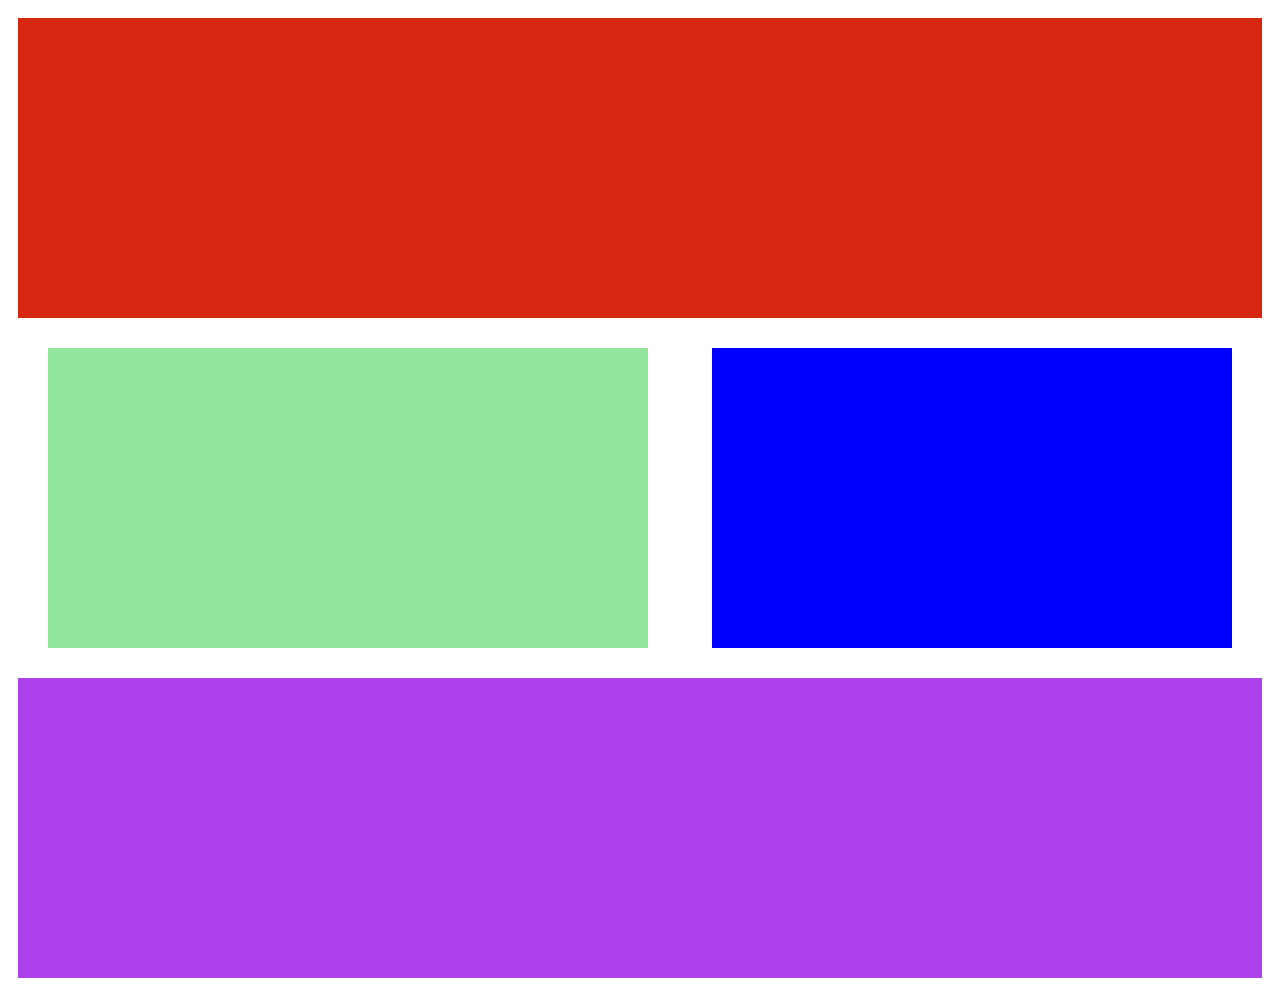
<file: index.html>
<!DOCTYPE html>
<html lang="en">
<head>
    <meta charset="UTF-8">
    <meta name="viewport" content="width=device-width, initial-scale=1.0">
    <title>Document</title>
    <link rel="stylesheet" href="style.css">
</head>
<body>

 
<div id="ruta1"></div>
<div id="container">
<div id="ruta2"></div>
<div id="ruta3"></div>
</div>
<div id="ruta4"></div>


</body>
</html>
</file>
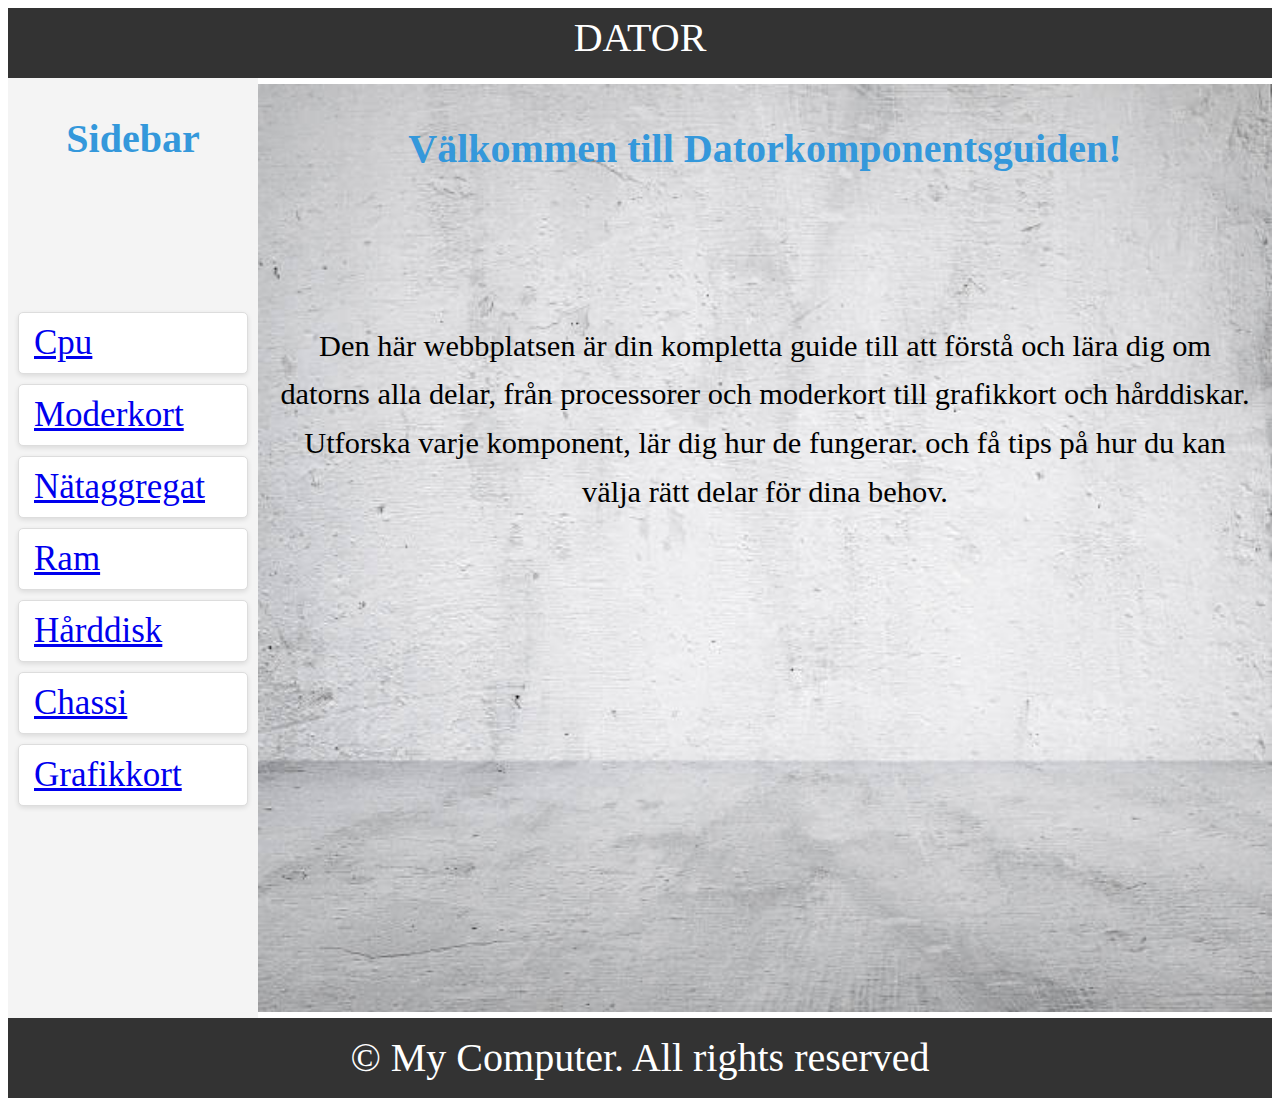
<file: Dator/index.html>
<!DOCTYPE html>
<html lang="en">
<head>
    <meta charset="UTF-8">
    <meta name="viewport" content="width=device-width, initial-scale=1.0">
    <title>Välkommen till Min Datorkomponentsida</title>
    <link rel="stylesheet" href="style.css">
</head>
<body>
<div class="grid-container">
     <div class="header">DATOR</div>
    <div class="aside"> <aside><h1>Sidebar</h1>
        <ul>
            <li> <a href="cpu.html">Cpu</a></li>
            <li><a href="moderkort.html">Moderkort</a></li> 
            <li> <a href="nätaggregat.html">Nätaggregat</a></li>
            <li> <a href="Ram.html">Ram</a></li>
            <li> <a href="hårddisk.html">Hårddisk</a></li>
            <li> <a href="chassi.html">Chassi</a></li>
            <li> <a href="grafikkort.html">Grafikkort</a></li>
        </ul>
    </aside></div>
    <div class="main"><main>
        <h1>Välkommen till Datorkomponentsguiden!</h1>
        <p>
            Den här webbplatsen är din kompletta guide till att förstå och lära dig om datorns alla delar, 
            från processorer och moderkort till grafikkort och hårddiskar.
        </p>
        <p>
            Utforska varje komponent, lär dig hur de fungerar. och få tips på hur du kan välja rätt delar 
            för dina behov.
        </p>
    </main></div>
    <div class="footer">&copy; My Computer. All rights reserved</div>


</div>
</body>
</html>
</file>
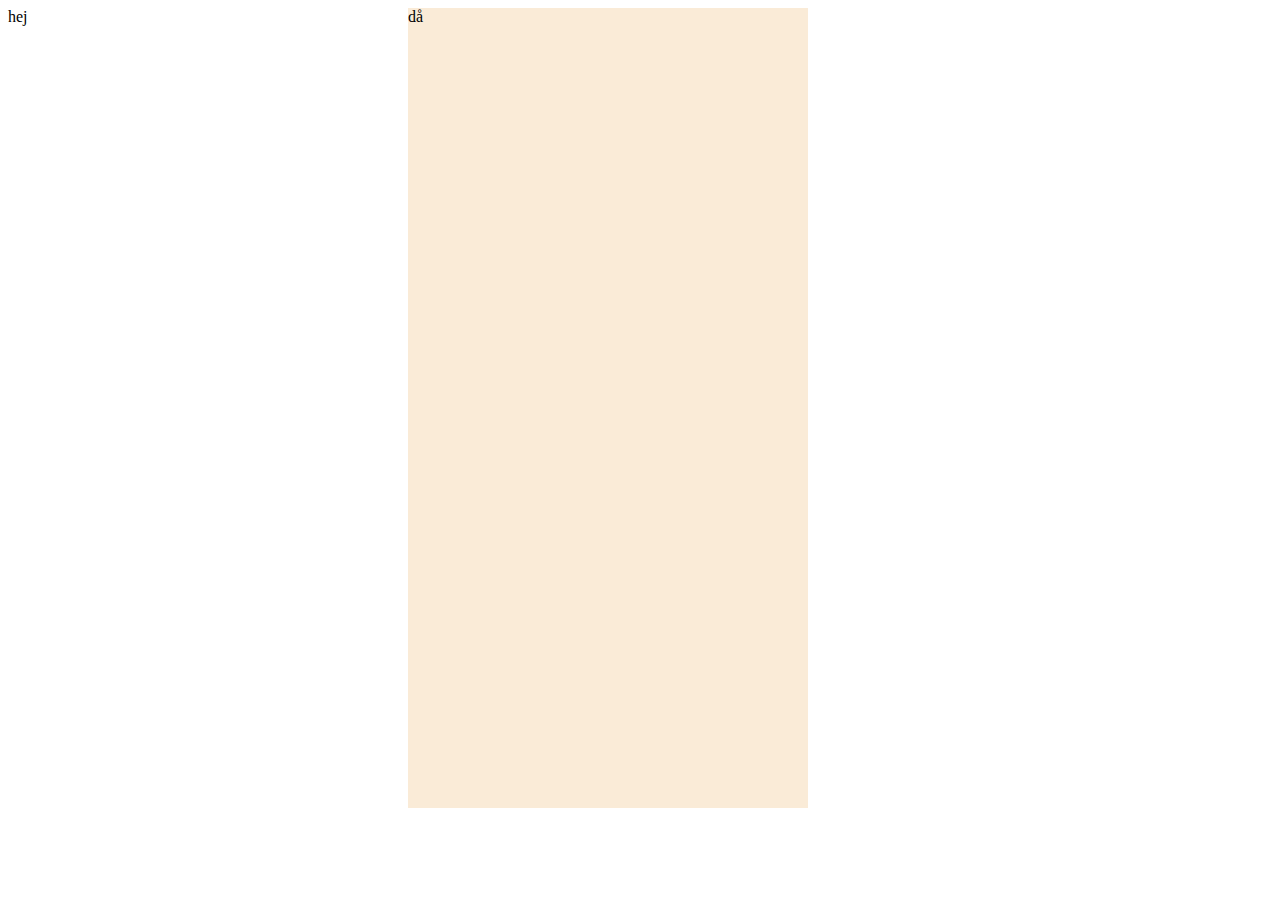
<file: Page1 copy/index.html>
<!DOCTYPE html>
<html lang="en">
<head>
    <meta charset="UTF-8">
    <meta name="viewport" content="width=device-width, initial-scale=1.0">
    <title>Document</title>
    <link rel="stylesheet" href="style.css">
</head>
<body>

<div id="container">
    <div id ="ryta1">hej</div>
    <div id="ruta2">då</div>
</div>  


</body>
</html>
</file>
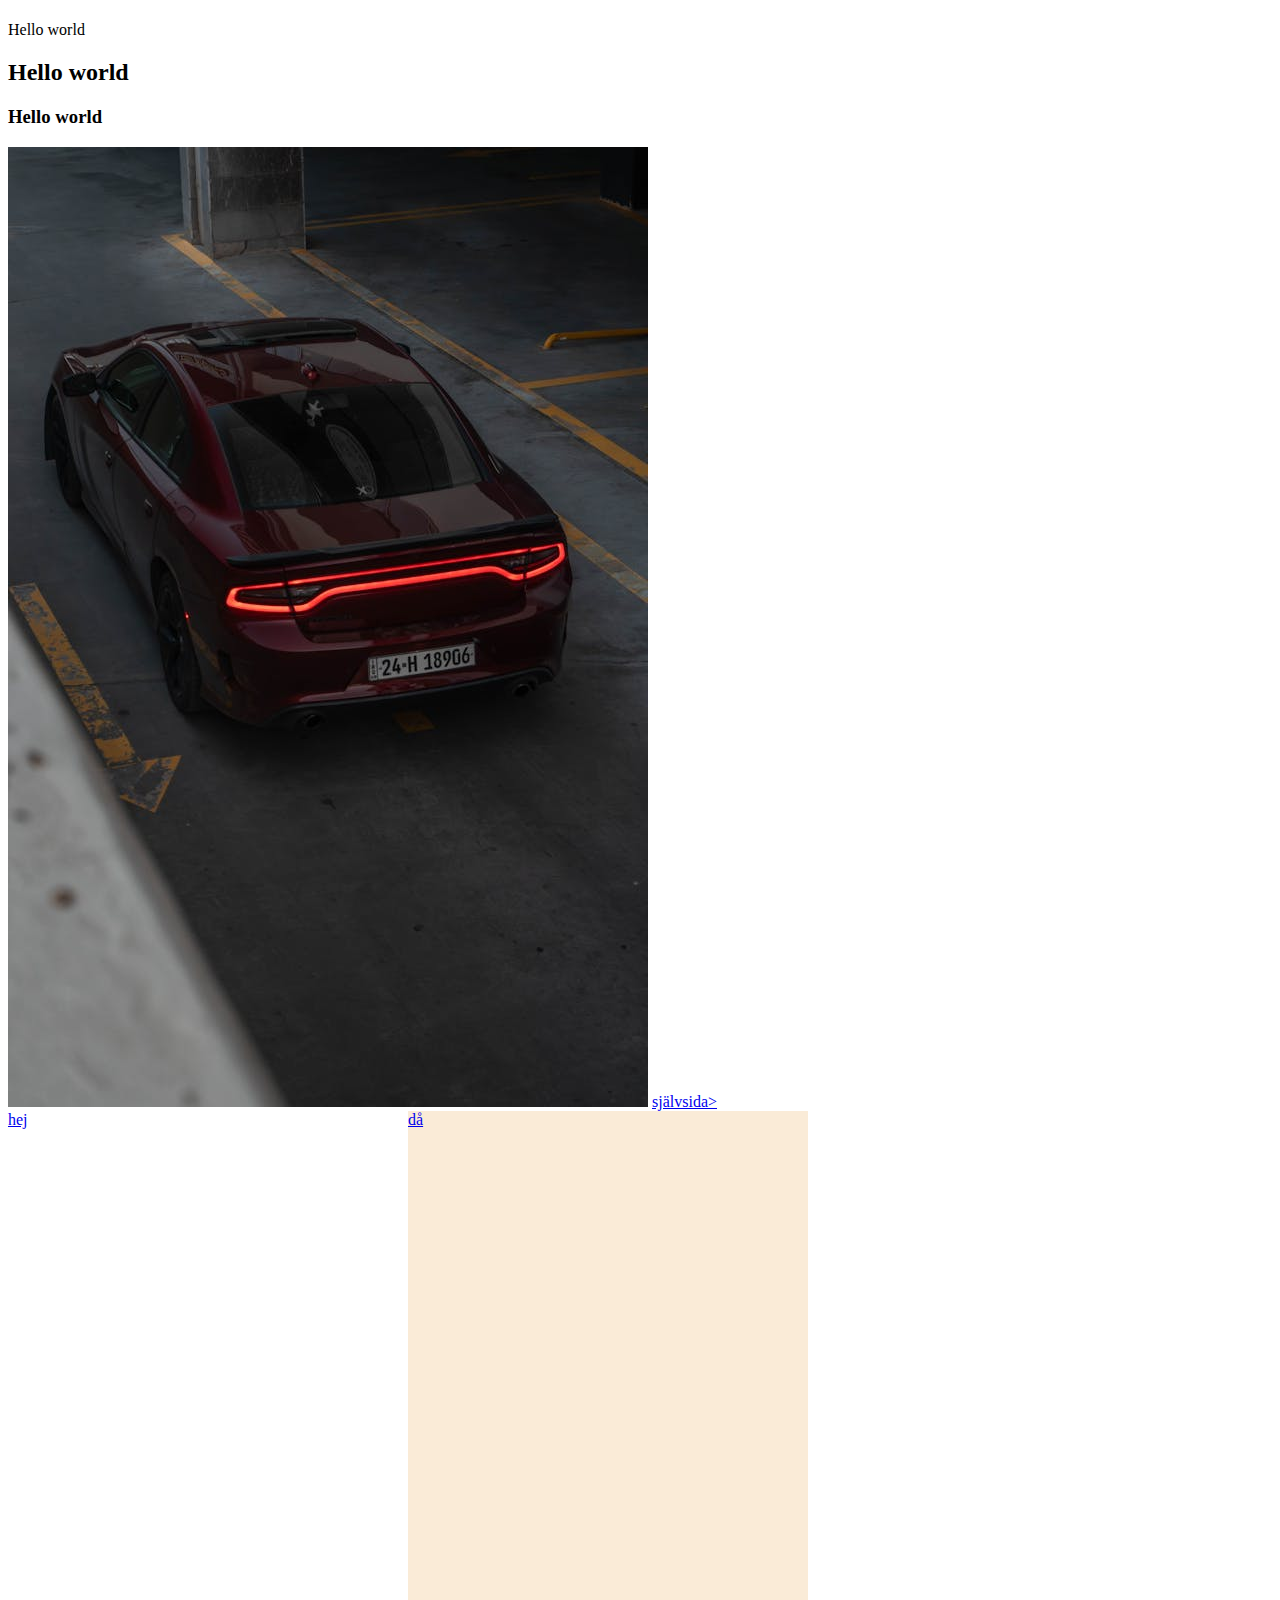
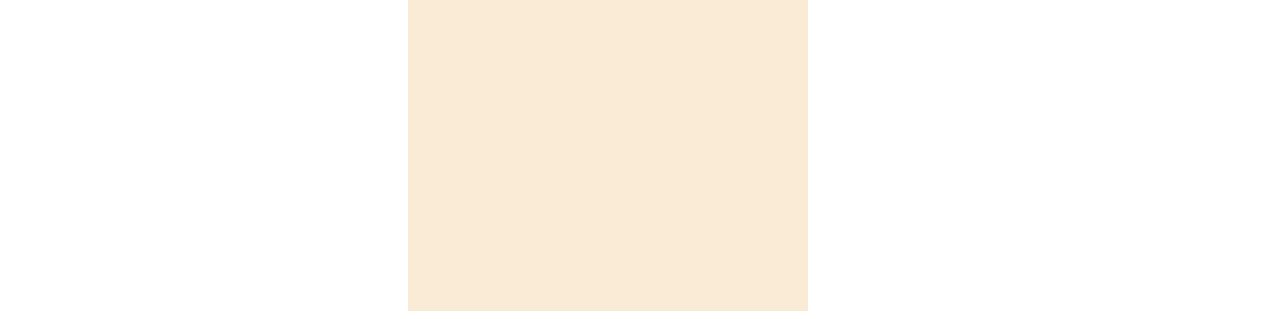
<file: Page1/index.html>
<!DOCTYPE html>
<html lang="en">
<head>
    <meta charset="UTF-8">
    <meta name="viewport" content="width=device-width, initial-scale=1.0">
    <title>Document</title>
    <link rel="stylesheet" href="style.css">
</head>
<body>
    <h1></h1>Hello world</h1> 
    <h2>Hello world</h2>
    <h3>Hello world</h3>
    <img src="CHarger.JPG" >
    <a href="http://blocket.se"> självsida>

<div id="container">
    <div id ="ryta1">hej</div>
    <div id="ruta2">då</div>
</div>  


</body>
</html>
</file>
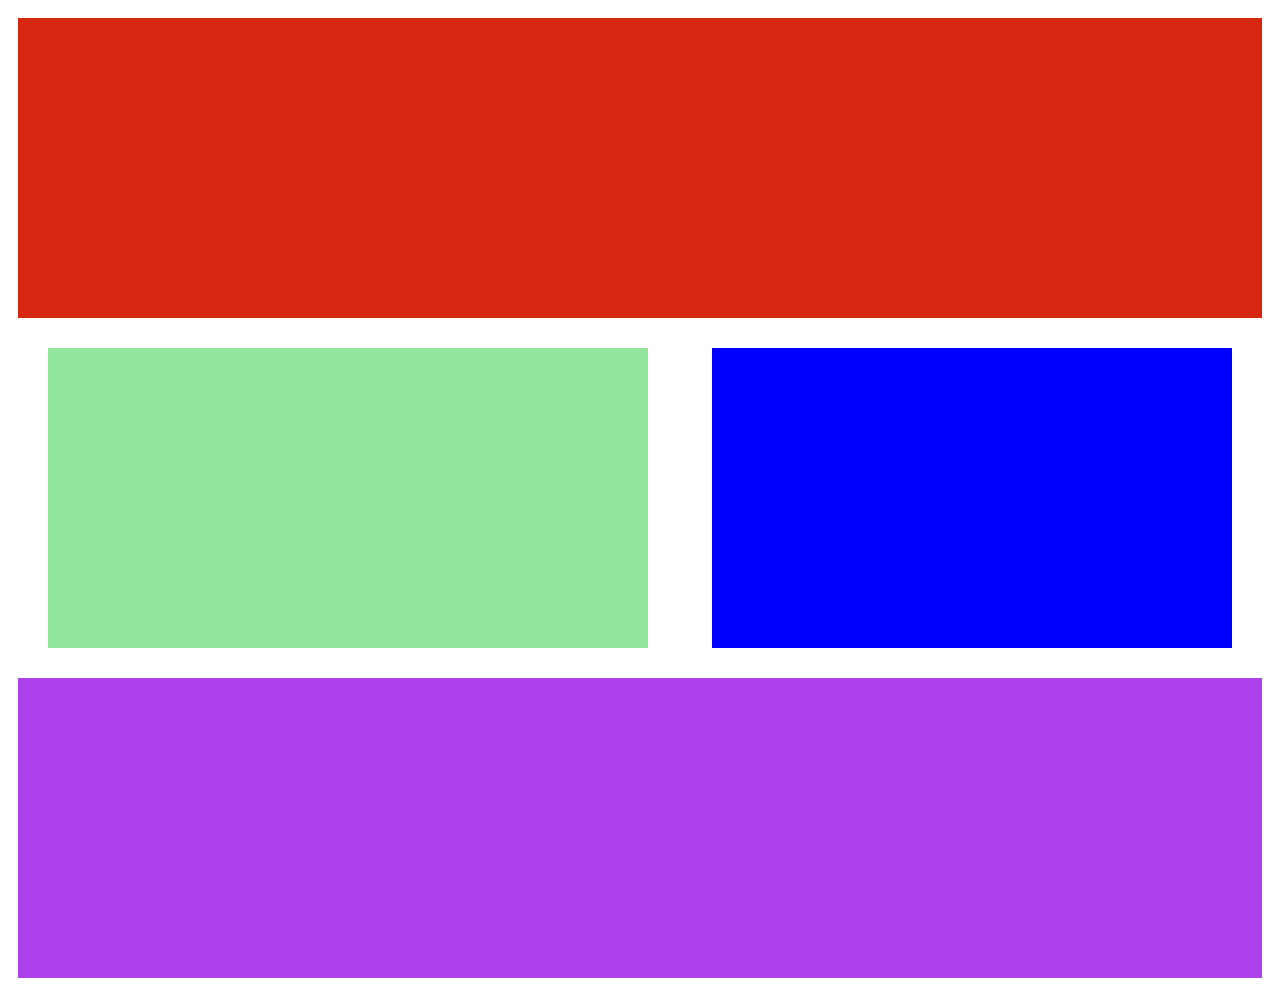
<file: index2.html>
<!DOCTYPE html>
<html lang="en">
<head>
    <meta charset="UTF-8">
    <meta name="viewport" content="width=device-width, initial-scale=1.0">
    <title>Document</title>
    <link rel="stylesheet" href="style.css">
</head>
<body>

 
<div id="ruta1"></div>
<div id="container">
<div id="ruta2"></div>
<div id="ruta3"></div>
</div>
<div id="ruta4"></div>


</body>
</html>
</file>
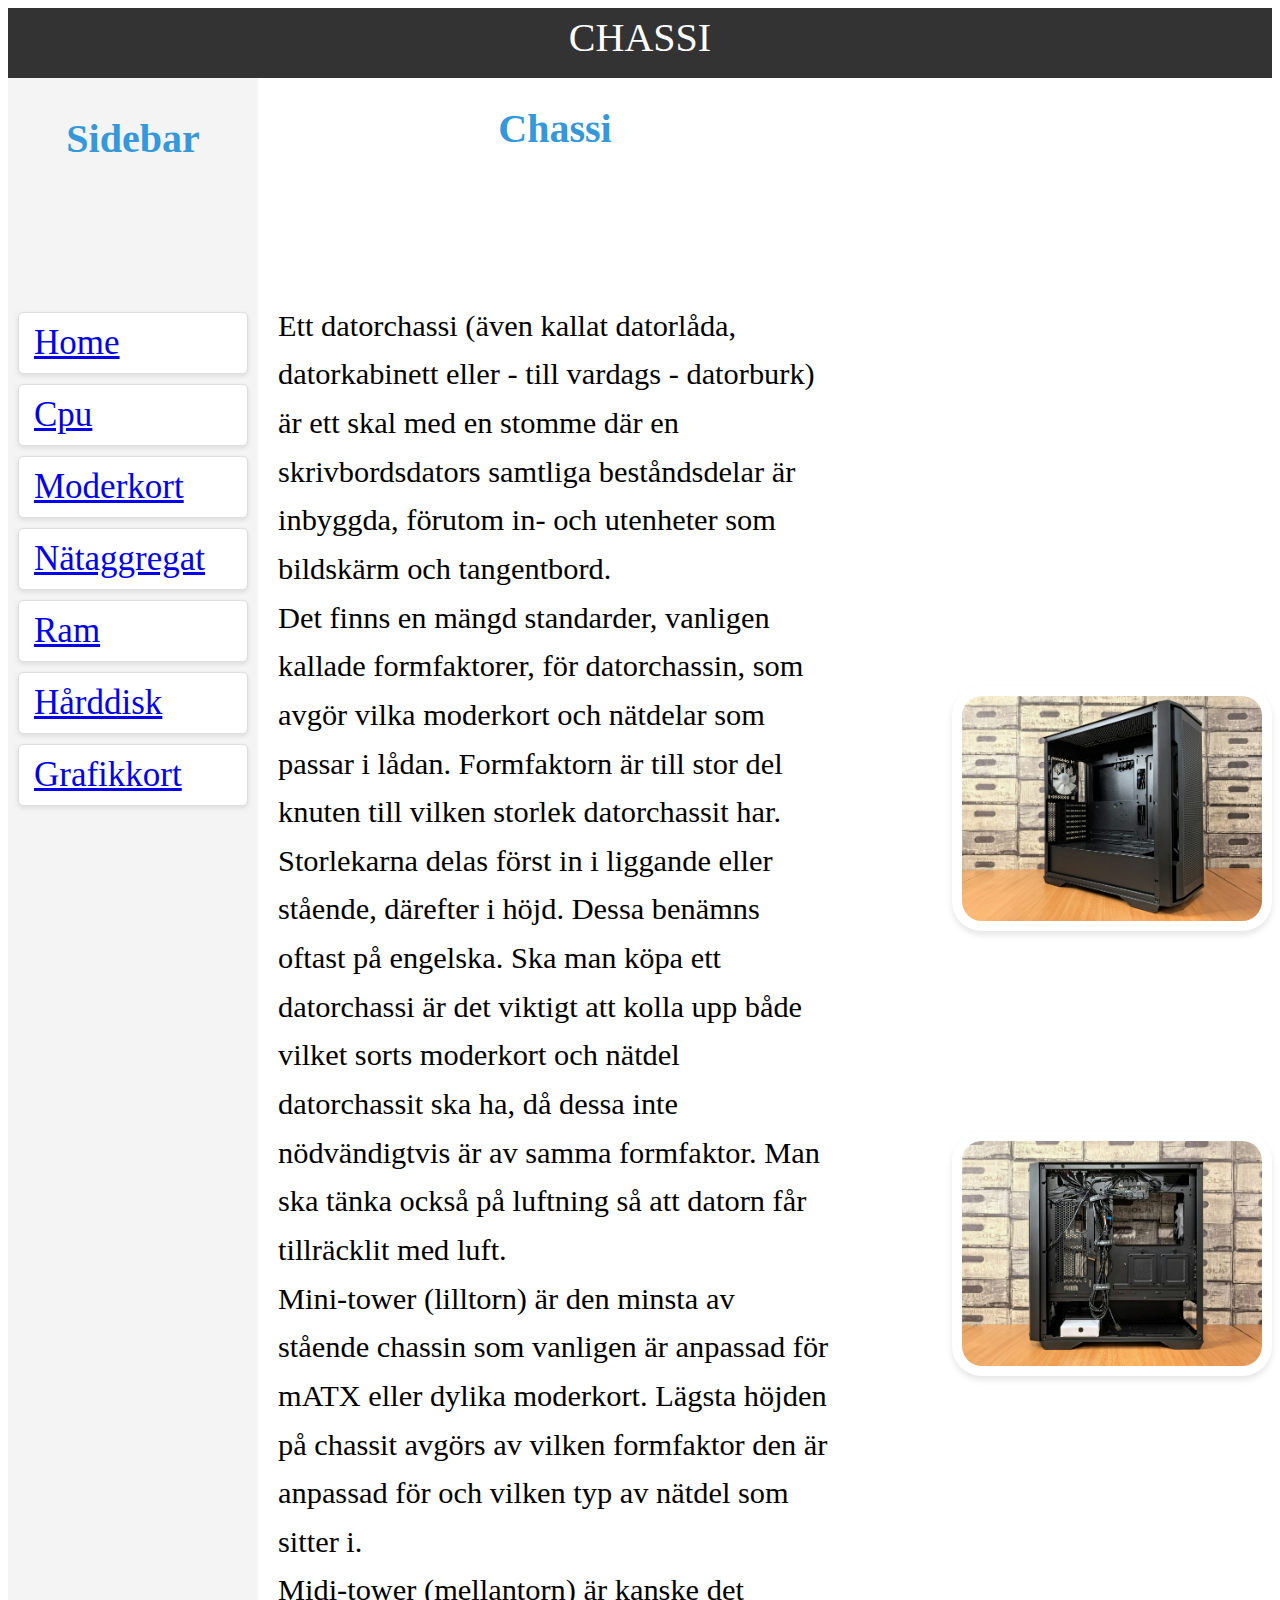
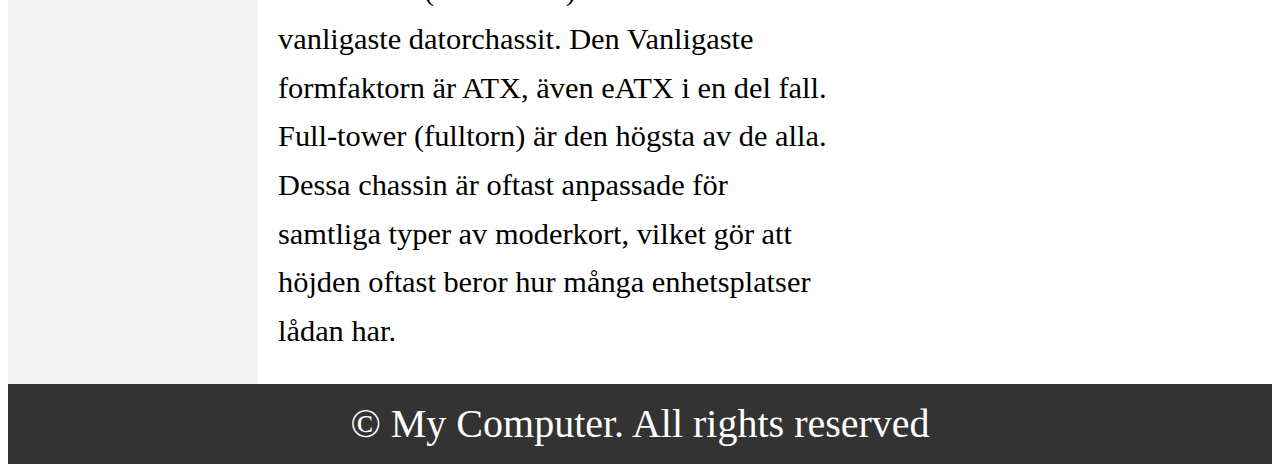
<file: Dator/chassi.html>
<!DOCTYPE html>
<html lang="en">
<head>
    <meta charset="UTF-8">
    <meta name="viewport" content="width=device-width, initial-scale=1.0">
    <title>Document</title>
    <link rel="stylesheet" href="style.css">
</head>
<body>
<div class="grid-container">
     <div class="header">CHASSI</div>
    <div class="aside"> <aside><h1>Sidebar</h1>
        <ul>
            <li> <a href="index.html">Home</a></li>
            <li> <a href="cpu.html">Cpu</a></li>
            <li><a href="moderkort.html">Moderkort</a></li> 
            <li> <a href="nätaggregat.html">Nätaggregat</a></li>
            <li> <a href="Ram.html">Ram</a></li>
            <li> <a href="hårddisk.html">Hårddisk</a></li>
            <li> <a href="grafikkort.html">Grafikkort</a></li>

        </ul>
    </aside></div>
<main>
    <div class="Content-container">
        
<div class="text-content">  
        <h1>Chassi</h1>
<p>
    Ett datorchassi (även kallat datorlåda, datorkabinett eller - till vardags - datorburk) är ett skal med en stomme där en skrivbordsdators samtliga beståndsdelar är inbyggda, förutom in- och utenheter som bildskärm och tangentbord.
</p>
<p>            Det finns en mängd standarder, vanligen kallade formfaktorer, för datorchassin, som avgör vilka moderkort och nätdelar som passar i lådan. 
    Formfaktorn är till stor del knuten till vilken storlek datorchassit har.
    Storlekarna delas först in i liggande eller stående, därefter i höjd. 
    Dessa benämns oftast på engelska. 
    Ska man köpa ett datorchassi är det viktigt att kolla upp både vilket sorts moderkort och nätdel datorchassit ska ha, då dessa inte nödvändigtvis är av samma formfaktor. 
    Man ska tänka också på luftning så att datorn får tillräcklit med luft.</p>
            
<p>            Mini-tower (lilltorn) är den minsta av stående chassin som vanligen är anpassad för mATX eller dylika moderkort. 
    Lägsta höjden på chassit avgörs av vilken formfaktor den är anpassad för och vilken typ av nätdel som sitter i.</p>
          <p>  Midi-tower (mellantorn) är kanske det vanligaste datorchassit. Den Vanligaste formfaktorn är ATX, även eATX i en del fall.</p>
           <p> Full-tower (fulltorn) är den högsta av de alla. Dessa chassin är oftast anpassade för samtliga typer av moderkort, vilket gör att höjden oftast beror hur många enhetsplatser lådan har.
        </p></br>
        </p>
</div>
    <div class="Image-Content">
        <img src="Image/chassi1.jpg" alt="chassi-bild">
        <img src="Image/chassi3.jpg" alt="chassi-bild">
    </div>   

</div>
</main>

<div class="footer">&copy; My Computer. All rights reserved</div>

</div>
</body>
</html>
</file>
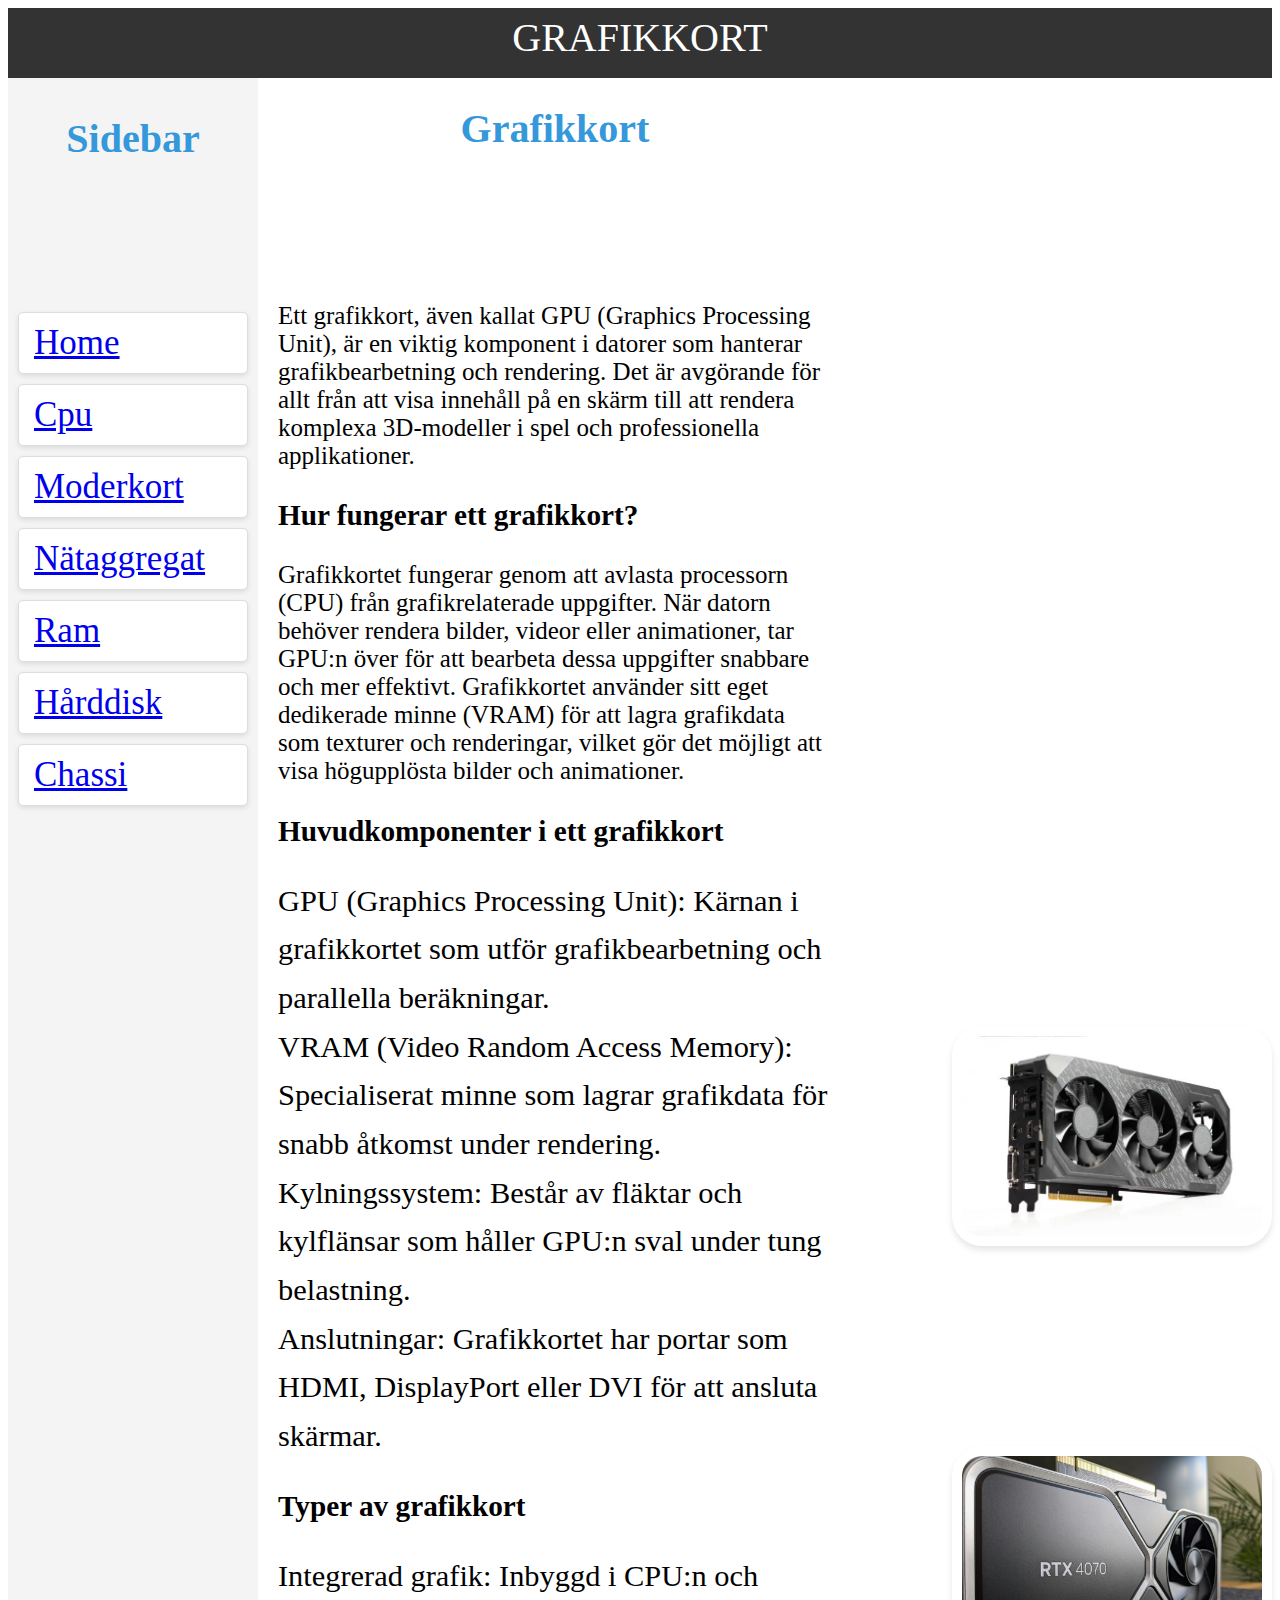
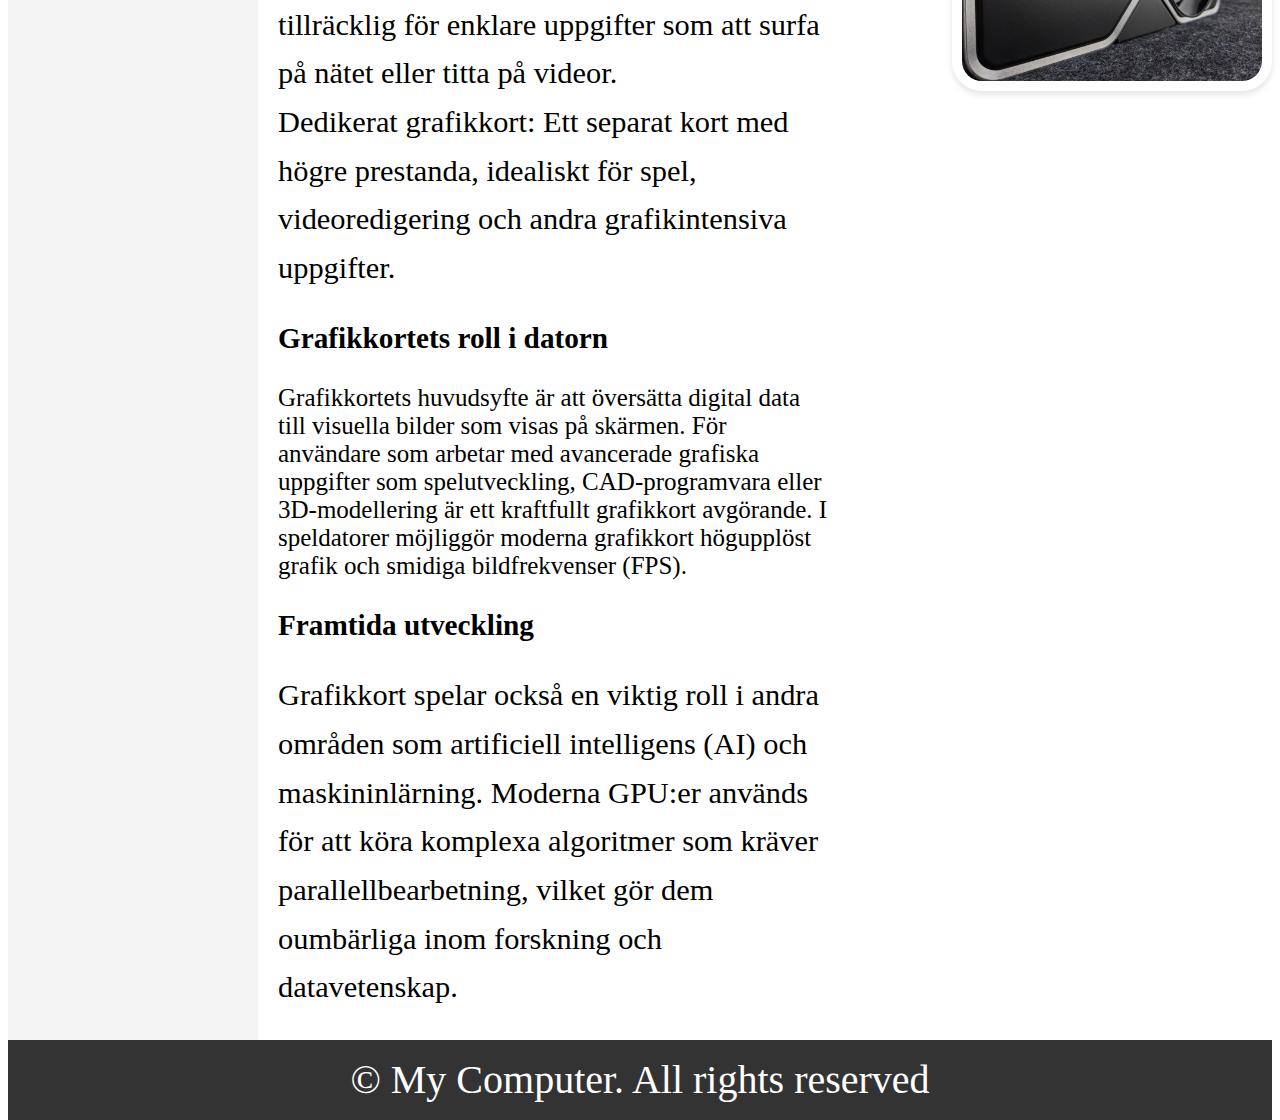
<file: Dator/grafikkort.html>
<!DOCTYPE html>
<html lang="en">
<head>
    <meta charset="UTF-8">
    <meta name="viewport" content="width=device-width, initial-scale=1.0">
    <title>Document</title>
    <link rel="stylesheet" href="style.css">
</head>
<body>
<div class="grid-container">
     <div class="header">GRAFIKKORT</div>
    <div class="aside"> <aside><h1>Sidebar</h1>
        <ul>
            <li> <a href="index.html">Home</a></li>
            <li> <a href="cpu.html">Cpu</a></li>
            <li><a href="moderkort.html">Moderkort</a></li> 
            <li> <a href="nätaggregat.html">Nätaggregat</a></li>
            <li> <a href="Ram.html">Ram</a></li>
            <li> <a href="hårddisk.html">Hårddisk</a></li>
            <li> <a href="chassi.html">Chassi</a></li>

        </ul>
    </aside></div>
    <main>
        <div class="Content-container">
            
    <div class="text-content">  
        <h1>Grafikkort</h1>
        Ett grafikkort, även kallat GPU (Graphics Processing Unit), är en viktig komponent i datorer som hanterar grafikbearbetning och rendering. Det är avgörande för allt från att visa innehåll på en skärm till att rendera komplexa 3D-modeller i spel och professionella applikationer.
        <h3>Hur fungerar ett grafikkort?</h3>
        Grafikkortet fungerar genom att avlasta processorn (CPU) från grafikrelaterade uppgifter. När datorn behöver rendera bilder, videor eller animationer, tar GPU:n över för att bearbeta dessa uppgifter snabbare och mer effektivt. Grafikkortet använder sitt eget dedikerade minne (VRAM) för att lagra grafikdata som texturer och renderingar, vilket gör det möjligt att visa högupplösta bilder och animationer.
        <h3>Huvudkomponenter i ett grafikkort</h3>
        <p>GPU (Graphics Processing Unit): Kärnan i grafikkortet som utför grafikbearbetning och parallella beräkningar.</p>
        <p>VRAM (Video Random Access Memory): Specialiserat minne som lagrar grafikdata för snabb åtkomst under rendering.</p>
        <p>Kylningssystem: Består av fläktar och kylflänsar som håller GPU:n sval under tung belastning.</p>
        <p>Anslutningar: Grafikkortet har portar som HDMI, DisplayPort eller DVI för att ansluta skärmar.</p>
        <h3>Typer av grafikkort</h3>
        <p>Integrerad grafik: Inbyggd i CPU:n och tillräcklig för enklare uppgifter som att surfa på nätet eller titta på videor.</p>
       <p> Dedikerat grafikkort: Ett separat kort med högre prestanda, idealiskt för spel, videoredigering och andra grafikintensiva uppgifter.</p>
       <h3> Grafikkortets roll i datorn</h3>
        Grafikkortets huvudsyfte är att översätta digital data till visuella bilder som visas på skärmen. För användare som arbetar med avancerade grafiska uppgifter som spelutveckling, CAD-programvara eller 3D-modellering är ett kraftfullt grafikkort avgörande. I speldatorer möjliggör moderna grafikkort högupplöst grafik och smidiga bildfrekvenser (FPS).
        <h3>Framtida utveckling</h3>
        <p>Grafikkort spelar också en viktig roll i andra områden som artificiell intelligens (AI) och maskininlärning. Moderna GPU:er används för att köra komplexa algoritmer som kräver parallellbearbetning, vilket gör dem oumbärliga inom forskning och datavetenskap.</p></br>
    </div>
        <div class="Image-Content">
            <img src="Image/Grafikkort1.jpg" alt="Grafik-bild">
            <img src="Image/Grafikkort2.jpg" alt="Grafik-bild">
        </div>   
    
    </div>
    </main>
    
    <div class="footer">&copy; My Computer. All rights reserved</div>
    
    </div>
    </body>
    </html>
</file>
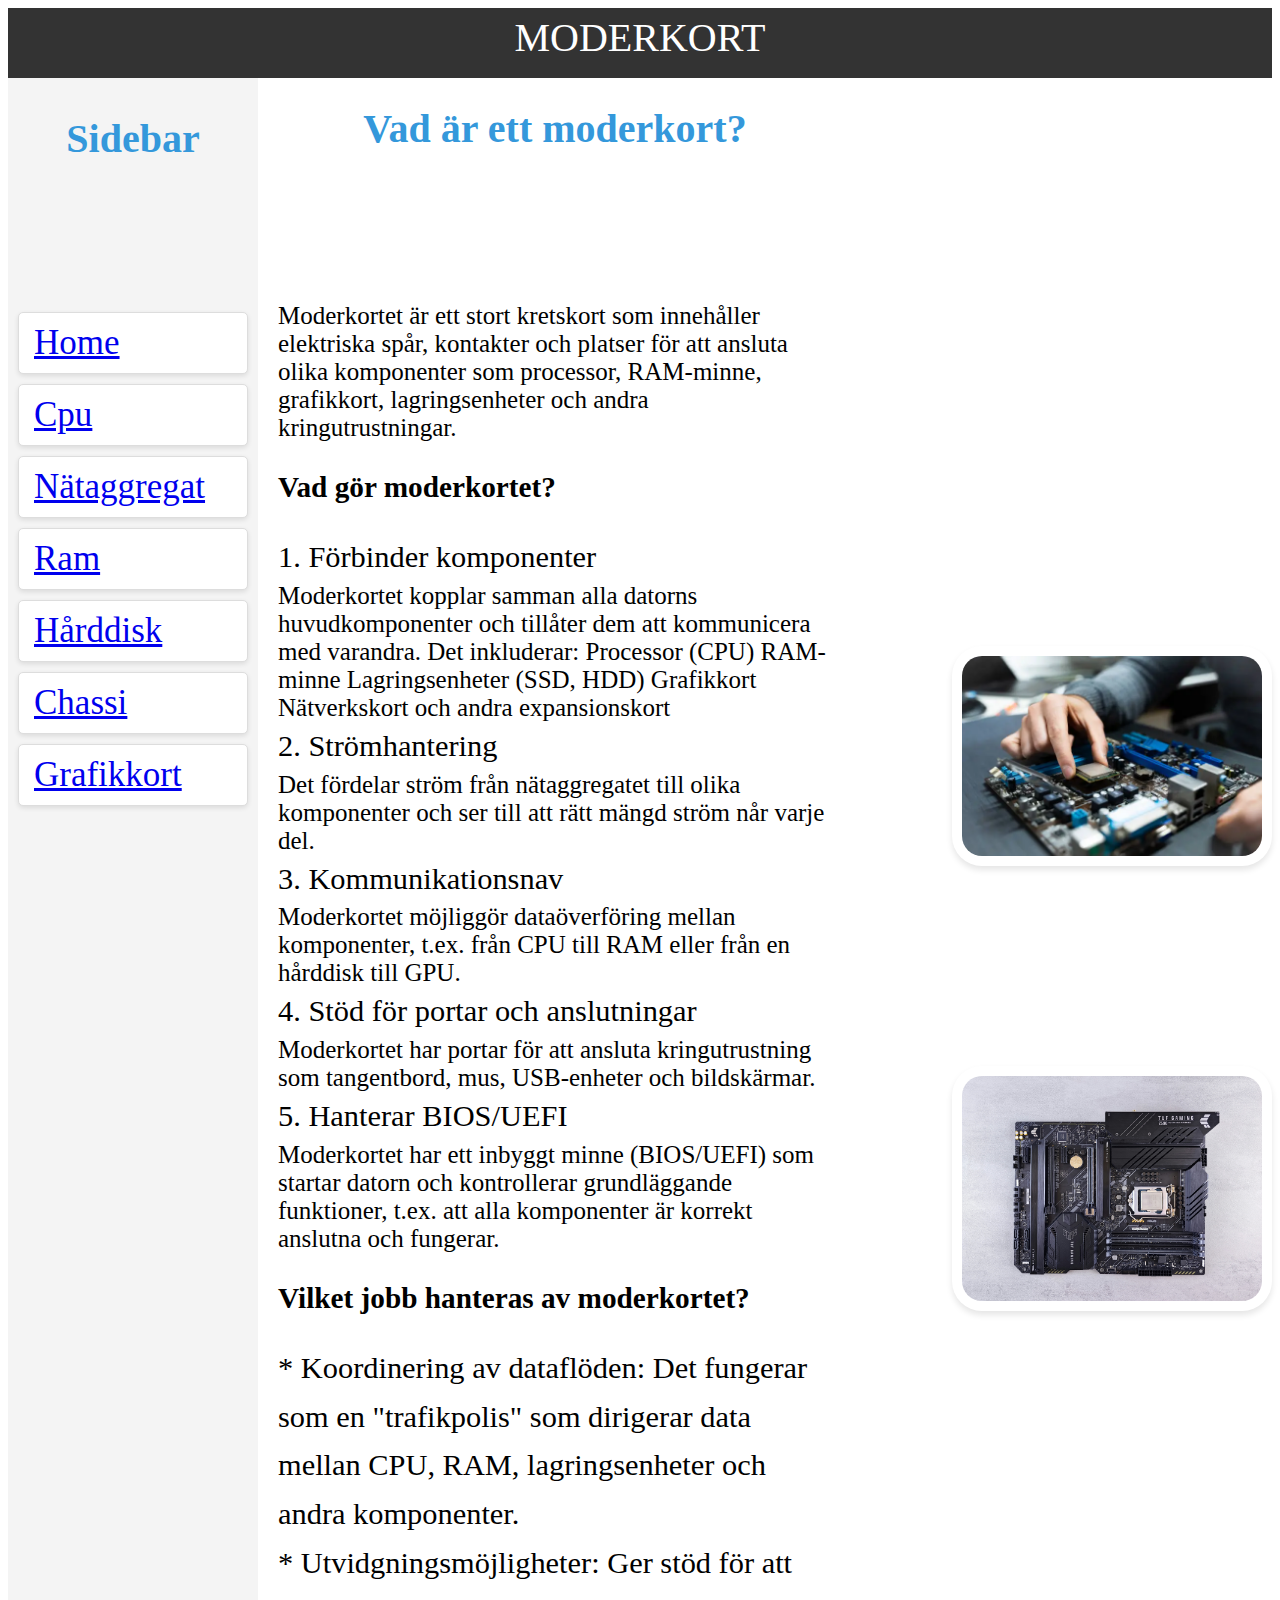
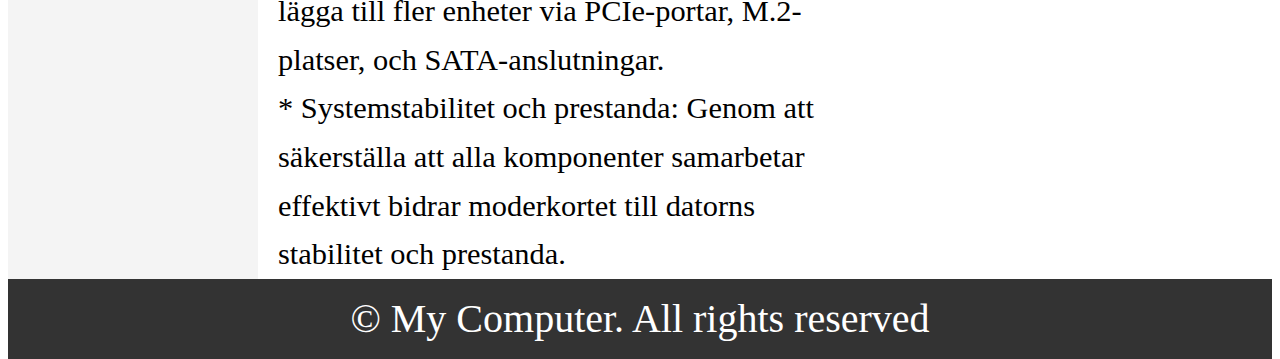
<file: Dator/moderkort.html>
<!DOCTYPE html>
<html lang="en">
<head>
    <meta charset="UTF-8">
    <meta name="viewport" content="width=device-width, initial-scale=1.0">
    <title>moderkort</title>
    <link rel="stylesheet" href="style.css">
</head>
<body>
<div class="grid-container">
     <div class="header">MODERKORT</div>
    <div class="aside"> <aside><h1>Sidebar</h1>
        <ul>
            <li> <a href="index.html">Home</a></li>
            <li> <a href="cpu.html">Cpu</a></li>
            <li> <a href="nätaggregat.html">Nätaggregat</a></li>
            <li> <a href="Ram.html">Ram</a></li>
            <li> <a href="hårddisk.html">Hårddisk</a></li>
            <li> <a href="chassi.html">Chassi</a></li>
            <li> <a href="grafikkort.html">Grafikkort</a></li>


        </ul>
    </aside></div>
    <main>
        <div class="Content-container">
            
    <div class="text-content">  
            <h1>Vad är ett moderkort?</h1>
                Moderkortet är ett stort kretskort som innehåller elektriska spår, kontakter och platser för att ansluta olika komponenter som processor, RAM-minne, grafikkort, lagringsenheter och andra kringutrustningar.
                
                <h3>Vad gör moderkortet?</h3>
                <p>1. Förbinder komponenter</p>
                Moderkortet kopplar samman alla datorns huvudkomponenter och tillåter dem att kommunicera med varandra. Det inkluderar:
                
                Processor (CPU)
                RAM-minne
                Lagringsenheter (SSD, HDD)
                Grafikkort
                Nätverkskort och andra expansionskort
                <p>2. Strömhantering</p>
                Det fördelar ström från nätaggregatet till olika komponenter och ser till att rätt mängd ström når varje del.
                
                <p>3. Kommunikationsnav</p>
                Moderkortet möjliggör dataöverföring mellan komponenter, t.ex. från CPU till RAM eller från en hårddisk till GPU.
                
                <p>4. Stöd för portar och anslutningar</p>
                Moderkortet har portar för att ansluta kringutrustning som tangentbord, mus, USB-enheter och bildskärmar.
                
                <p>5. Hanterar BIOS/UEFI</p>
                Moderkortet har ett inbyggt minne (BIOS/UEFI) som startar datorn och kontrollerar grundläggande funktioner, t.ex. att alla komponenter är korrekt anslutna och fungerar.
                
                <h3>Vilket jobb hanteras av moderkortet?</h3>
                <p>* Koordinering av dataflöden: Det fungerar som en "trafikpolis" som dirigerar data mellan CPU, RAM, lagringsenheter och andra komponenter.</p>
                <p>* Utvidgningsmöjligheter: Ger stöd för att lägga till fler enheter via PCIe-portar, M.2-platser, och SATA-anslutningar.</p>
                    <p>* Systemstabilitet och prestanda: Genom att säkerställa att alla komponenter samarbetar effektivt bidrar moderkortet till datorns stabilitet och prestanda.</p>
            </p>
    </div>
        <div class="Image-Content">
            <img src="Image/Morther1.jpg" alt="Mother-bild">
            <img src="Image/Morther2.jpg" alt="Mother-bild">
        </div>   
    
    </div>
    </main>
    
    <div class="footer">&copy; My Computer. All rights reserved</div>
    
    </div>
    </body>
    </html>
</file>
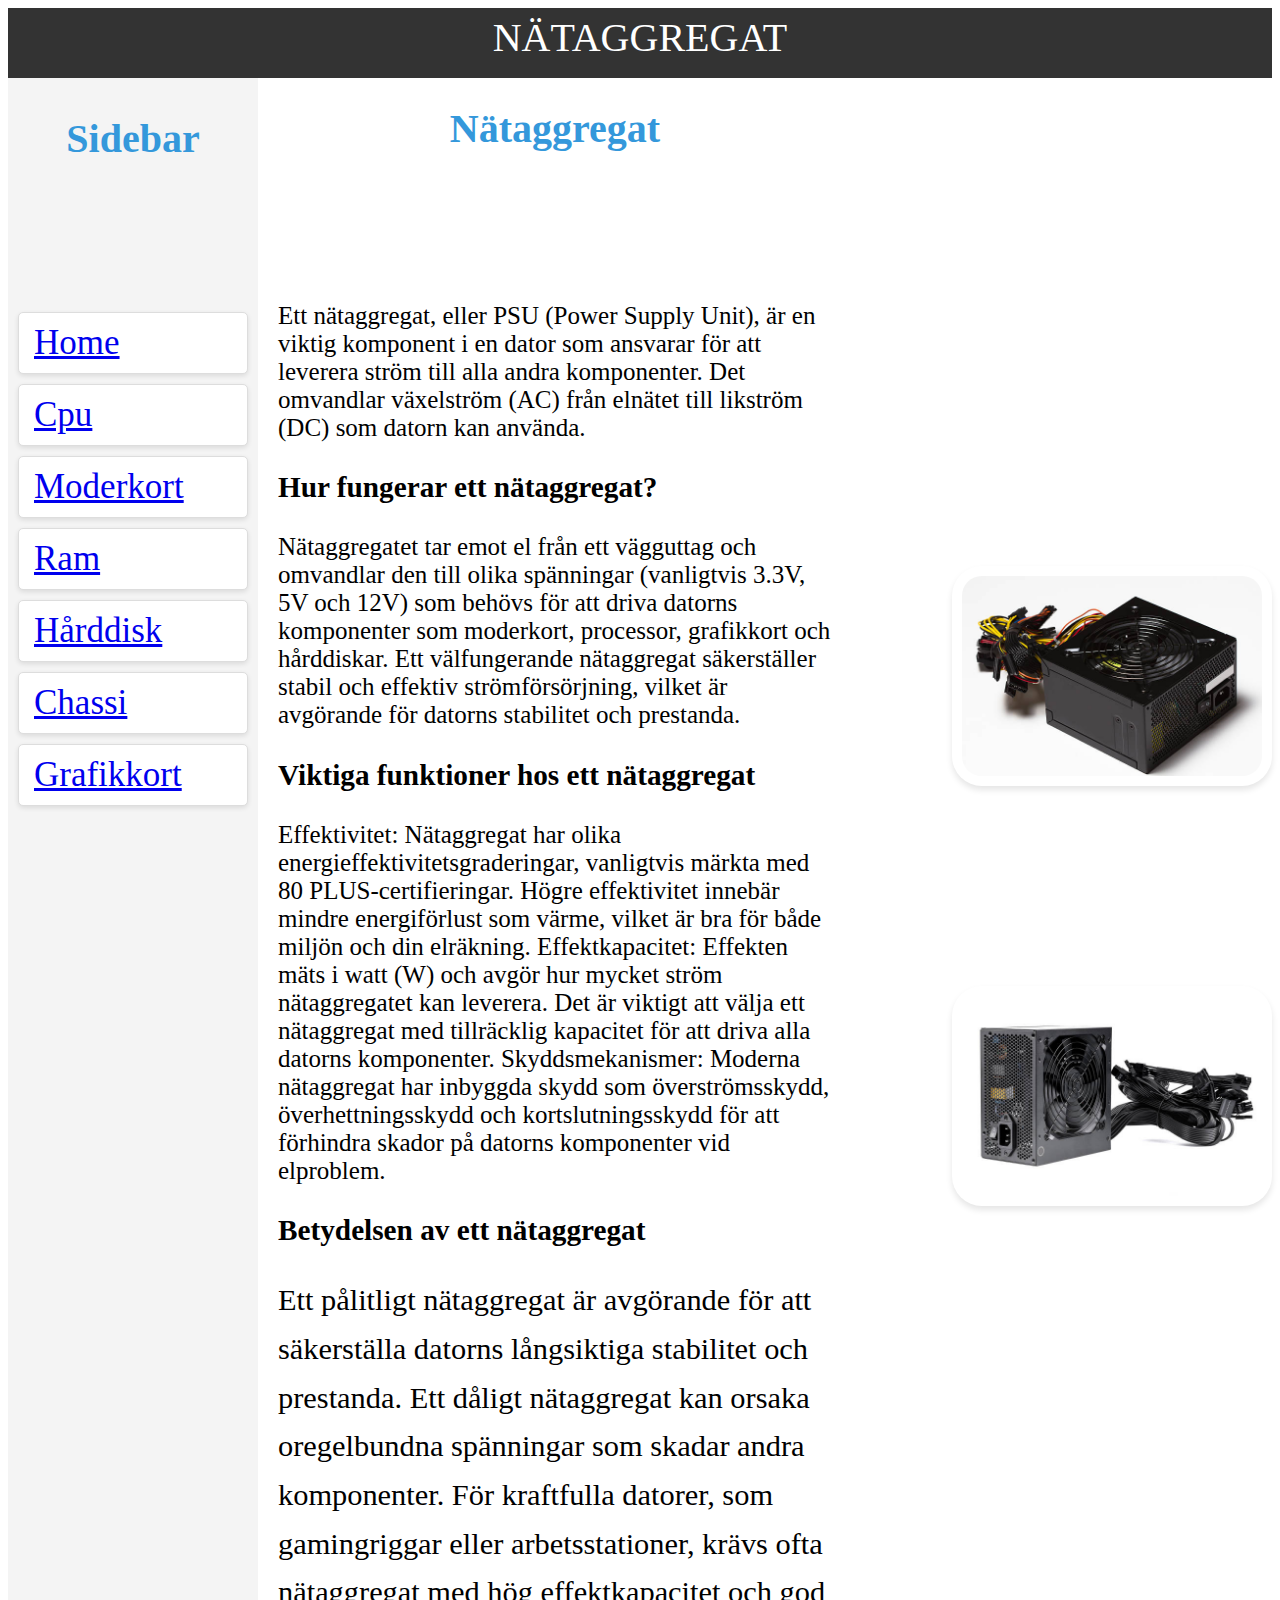
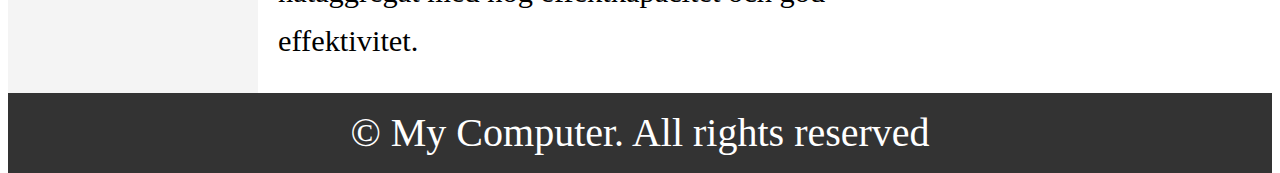
<file: Dator/nätaggregat.html>
<!DOCTYPE html>
<html lang="en">
<head>
    <meta charset="UTF-8">
    <meta name="viewport" content="width=device-width, initial-scale=1.0">
    <title>Document</title>
    <link rel="stylesheet" href="style.css">
</head>
<body>
<div class="grid-container">
     <div class="header">NÄTAGGREGAT </div>
    <div class="aside"> <aside><h1>Sidebar</h1>
        <ul>
            <li> <a href="index.html">Home</a></li>
            <li> <a href="cpu.html">Cpu</a></li>
            <li><a href="moderkort.html">Moderkort</a></li> 
            <li> <a href="Ram.html">Ram</a></li>
            <li> <a href="hårddisk.html">Hårddisk</a></li>
            <li> <a href="chassi.html">Chassi</a></li>
            <li> <a href="grafikkort.html">Grafikkort</a></li>

        </ul>
    </aside></div>
    <main>
        <div class="Content-container">
            
    <div class="text-content">  
            <h1>Nätaggregat</h1>
            Ett nätaggregat, eller PSU (Power Supply Unit), är en viktig komponent i en dator som ansvarar för att leverera ström till alla andra komponenter. Det omvandlar växelström (AC) från elnätet till likström (DC) som datorn kan använda.
           <h3> Hur fungerar ett nätaggregat?</h3>
            Nätaggregatet tar emot el från ett vägguttag och omvandlar den till olika spänningar (vanligtvis 3.3V, 5V och 12V) som behövs för att driva datorns komponenter som moderkort, processor, grafikkort och hårddiskar. Ett välfungerande nätaggregat säkerställer stabil och effektiv strömförsörjning, vilket är avgörande för datorns stabilitet och prestanda.
           <h3> Viktiga funktioner hos ett nätaggregat</h3>
            Effektivitet: Nätaggregat har olika energieffektivitetsgraderingar, vanligtvis märkta med 80 PLUS-certifieringar. Högre effektivitet innebär mindre energiförlust som värme, vilket är bra för både miljön och din elräkning.
            Effektkapacitet: Effekten mäts i watt (W) och avgör hur mycket ström nätaggregatet kan leverera. Det är viktigt att välja ett nätaggregat med tillräcklig kapacitet för att driva alla datorns komponenter.
            Skyddsmekanismer: Moderna nätaggregat har inbyggda skydd som överströmsskydd, överhettningsskydd och kortslutningsskydd för att förhindra skador på datorns komponenter vid elproblem.
           <h3> Betydelsen av ett nätaggregat</h3>
           <p> Ett pålitligt nätaggregat är avgörande för att säkerställa datorns långsiktiga stabilitet och prestanda. Ett dåligt nätaggregat kan orsaka oregelbundna spänningar som skadar andra komponenter. För kraftfulla datorer, som gamingriggar eller arbetsstationer, krävs ofta nätaggregat med hög effektkapacitet och god effektivitet.</p></br>
    </div>
        <div class="Image-Content">
            <img src="Image/Nätt1.jpg" alt="Nätt-bild">
            <img src="Image/Nät2.jpg" alt="Nätt-bild">
        </div>   
    
    </div>
    </main>
    
    <div class="footer">&copy; My Computer. All rights reserved</div>
    
    </div>
    </body>
    </html>
</file>
<file: style.css>
body{
height: 100%;
padding: 10px;

}
#container{
    display:flex;
    justify-content: space-between;
    padding-top: 10px;
    padding-bottom: 10px;
    padding:30px;
}

 #ruta1{
     background-color: rgb(214, 40, 16);
     text-align: top;
     width: 100%;
    height: 300px;
 }
    
#ruta2{
    
        background-color: rgba(15, 201, 39, 0.459);
       
        height: 300px;
        width: 600px;
    }
   
#ruta3{
    background-color: blue;

    height: 300PX;
    width: 500px;
    padding-left: 20px; ;
    }

    #ruta4{
        background-color: rgb(173, 65, 236);
        text-align: bottom;
        width: 100%;
        height: 300px;
    }
</file>
<file: Dator/style.css>
.grid-container{
    display:grid;
    grid-template-areas: 
    "header header"
    "aside main"
    "footer footer";
    
    grid-template-rows: 70px 1fr 80px;
    grid-template-columns: 250px 1fr;
    height: 100vh;
    }

.header{
    grid-area: header;
    background-color:  #333;
    color: white; 
    text-align: center;
    line-height: 60px;
    
font-size: 40px;
}

.aside{
    grid-area: aside;
background-color:#f4f4f4 ;
padding: 10px;

}
.aside ul{
    font-size: 35px;
    text-decoration-line: none;
}

.main{
    background-image: url("Image/Bild.jpg") ;
    background-size: 100%;
    background-position: center;
    background-repeat: no-repeat;
grid-area: main; 
background-color:white ;
padding: 20px;

font-family: 'Times New Roman', Times, serif, sans-serif;
justify-content: center;
align-items: center;
height: 100vh;

text-align: center;
}
ul {
    list-style-type: none; 
    padding: 0;
    margin: 0;
}

li {
    background: #ffffff;
    border: 1px solid #ddd; 
    border-radius: 5px; 
    padding: 10px 15px; 
    margin-bottom: 10px; 
    box-shadow: 0 2px 5px rgba(0, 0, 0, 0.1); 
}

li:hover {
    background: #f0f0f0;
    cursor: pointer;
}

h1 {
    font-size: 2.5rem;
    text-decoration: none;
            color: #3498db;
            justify-content: center;
align-items: center;
text-align: center;
    margin-bottom: 150px;
}

h1:hover {
    color: #2980b9;
}

p {
    font-size: 1.9rem;
    line-height: 1.6;
    margin: 0;
}

.Content-container{
    display: flex;
    align-items: center;
    justify-content: center;
    gap: 120px; 
}
.text-content{
    font-size: 25px; 
    padding-left: 20px;
}

.Image-Content{
 display: flex;
 flex-direction: column;
 align-items: center;
    gap: 200px;
}

.Image-Content img{
width: 300px;
    max-width: 500px;
    border-radius: 30px;
    height: auto;
    padding: 10px;
    box-shadow: 0 4px 6px rgba(0,0,0,0.1);
}

.footer{
    grid-area: footer;
    background-color: #333;
    color: white;
    text-align: center;
    line-height: 80px;
font-size: 40px;
}
</file>
<file: Page1 copy/style.css>
div{

height: 800px;
width: 800px;

}


#ruta1{

    background-color: black;
}

#ruta2{

    background-color: antiquewhite;
}

#container{
    display:flex
}
</file>
<file: Page1/style.css>
div{

height: 800px;
width: 800px;

}


#ruta1{

    background-color: black;

}

#ruta2{

    background-color: antiquewhite;
}

#container{
    display:flex
}
</file>
